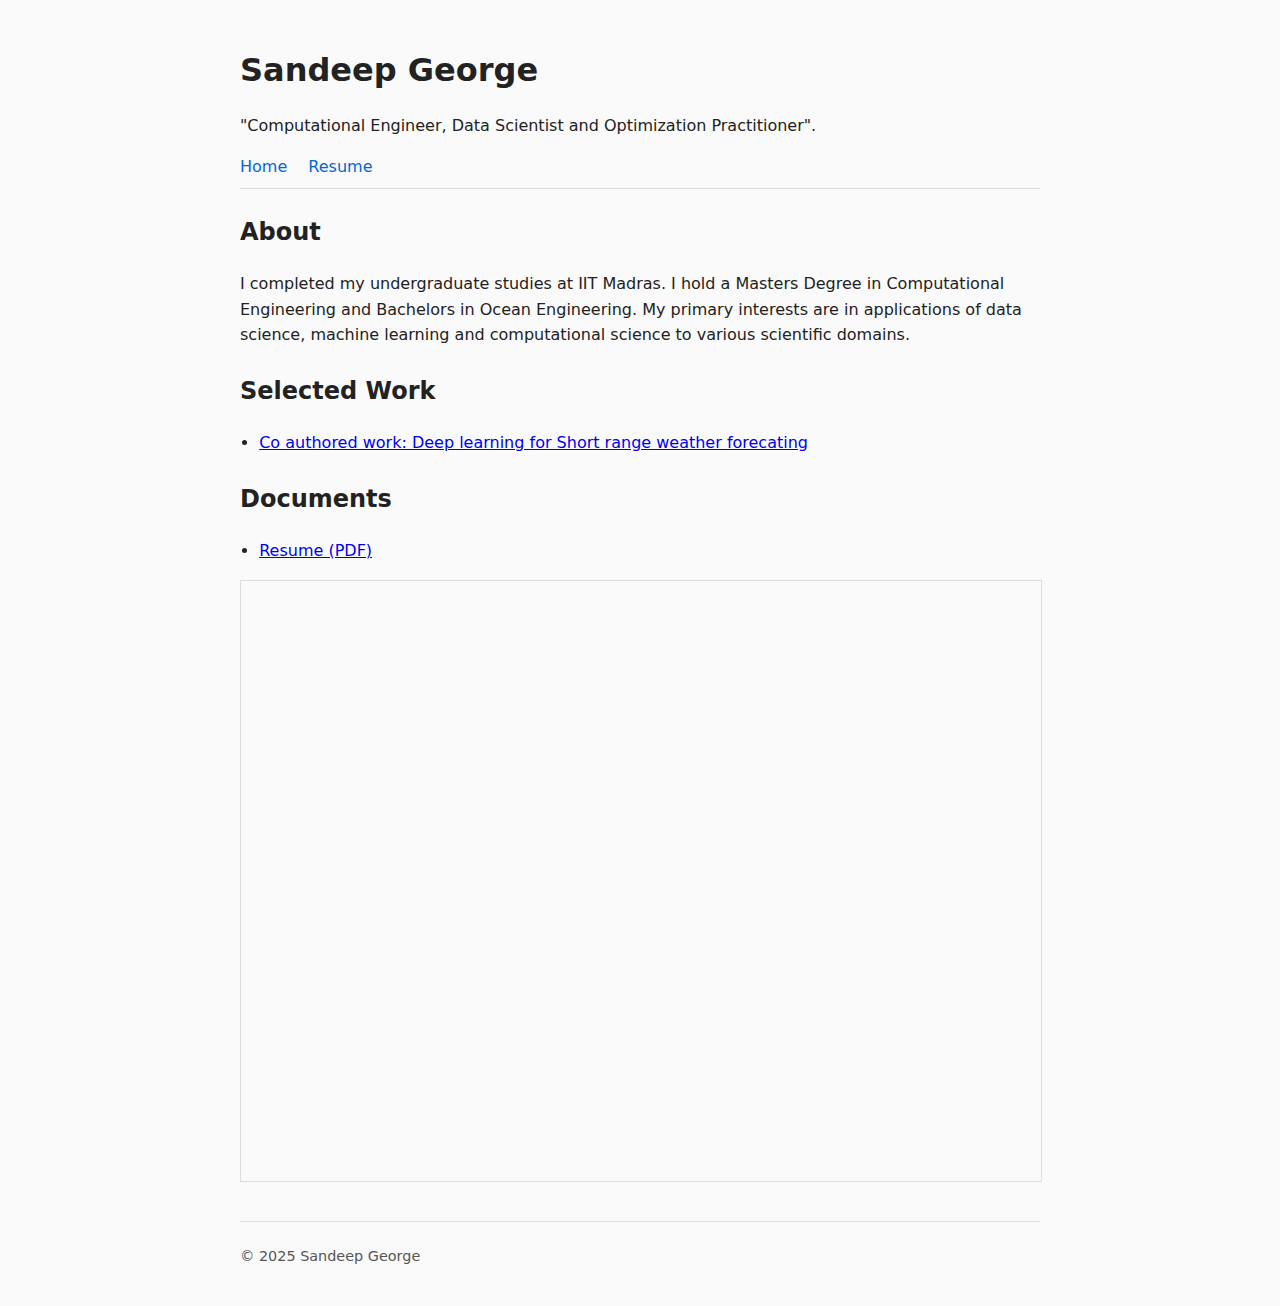
<file: index.html>
<!DOCTYPE html>
<html lang="en">
<head>
  <meta charset="UTF-8" />
  <title>Sandeep George – Home</title>
  <link rel="stylesheet" href="style.css" />
</head>
<body>
  <header>
    <h1>Sandeep George</h1>
    <p>"Computational Engineer, Data Scientist and Optimization Practitioner".</p>
    <nav>
      <a href="index.html">Home</a>
      <!-- <a href="projects.html">Work</a>
      <a href="interests.html">Interests</a> -->
      <a href="docs/Sandeep_Resume_DS.pdf">Resume</a>
    </nav>
  </header>

  <main>
    <section id="about">
      <h2>About</h2>
      <p>
        I completed my undergraduate studies at IIT Madras. I hold a Masters Degree in Computational Engineering and Bachelors in Ocean Engineering.
        My primary interests are in applications of data science, machine learning and computational science to various scientific domains.
      </p>
    </section>

    <section id="links">
      <h2>Selected Work</h2>
      <ul>
        <!-- <li><a href="https://github.com/yourusername/your-project">Masters Thesis - Applications of Deep learning for Monsoon Forecast</a></li> -->
        <li><a href="https://www.tandfonline.com/doi/full/10.1080/10106049.2022.2136262">Co authored work: Deep learning for Short range weather forecating</a></li>
        <!-- Add more links as needed -->
      </ul>
    </section>

    <section id="documents">
      <h2>Documents</h2>
      <ul>
        <li><a href="docs/Sandeep_Resume_DS.pdf">Resume (PDF)</a></li>
      </ul>

      <!-- Inline preview for the MTech thesis. The actual PDF file must be added to assets/Mtech_Thesis_Final.pdf -->
      <div class="thesis-preview" style="margin-top:1rem;">
        <iframe src="/assets/Mtech_Thesis_Final.pdf" width="100%" height="600" style="border:1px solid #ddd;">
          Your browser cannot display inline PDFs. You can <a href="/assets/Mtech_Thesis_Final.pdf">download the MTech thesis</a>.
        </iframe>
      </div>
    </section>
  </main>

  <footer>
    <p>&copy; 2025 Sandeep George</p>
  </footer>
</body>
</html>
</file>
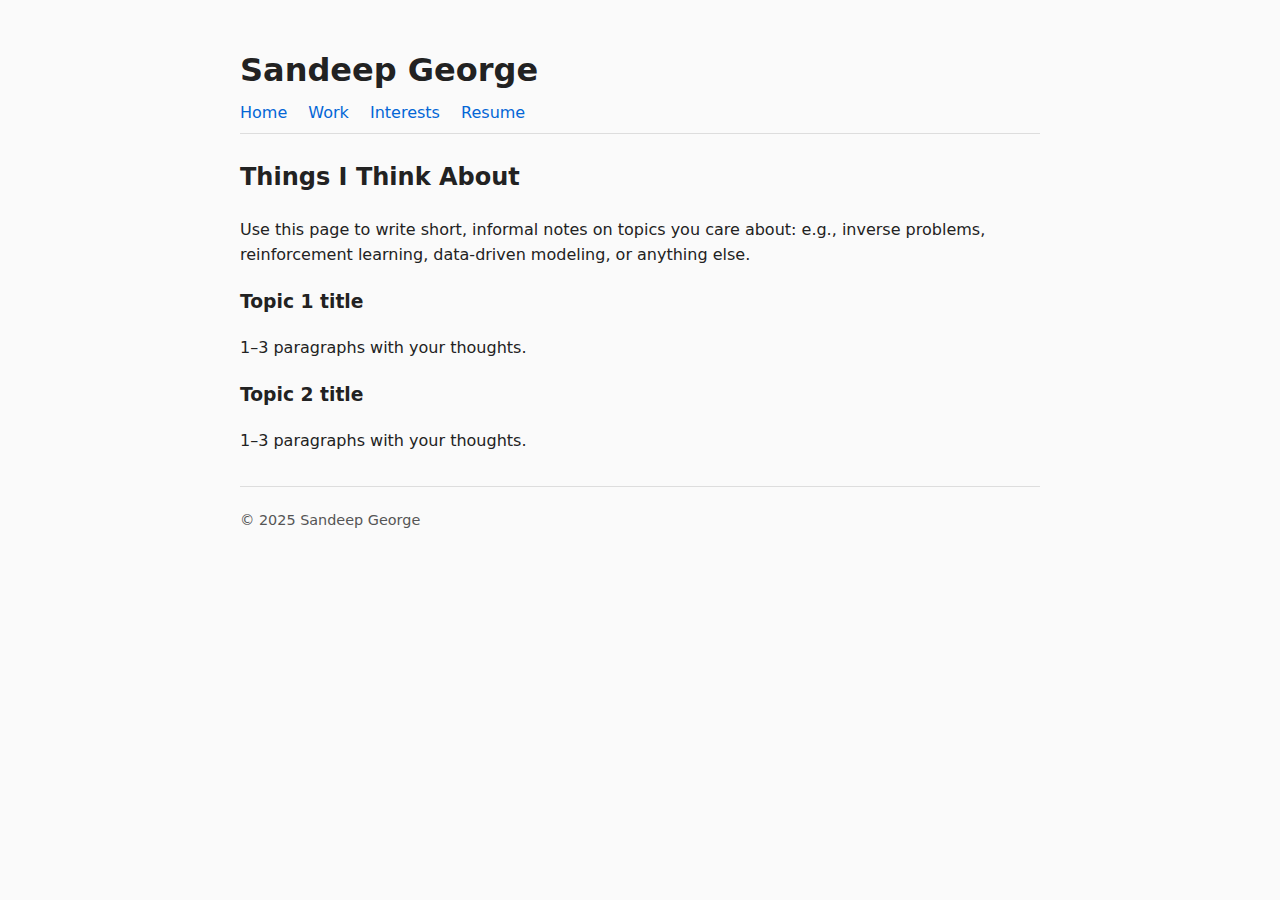
<file: interests.html>
<!DOCTYPE html>
<html lang="en">
<head>
  <meta charset="UTF-8" />
  <title>Sandeep George – Interests</title>
  <link rel="stylesheet" href="style.css" />
</head>
<body>
  <header>
    <h1>Sandeep George</h1>
    <nav>
      <a href="index.html">Home</a>
      <a href="projects.html">Work</a>
      <a href="interests.html">Interests</a>
      <a href="docs/CV.pdf">Resume</a>
    </nav>
  </header>

  <main>
    <h2>Things I Think About</h2>
    <p>
      Use this page to write short, informal notes on topics you care about:
      e.g., inverse problems, reinforcement learning, data-driven modeling, or
      anything else.
    </p>

    <article>
      <h3>Topic 1 title</h3>
      <p>1–3 paragraphs with your thoughts.</p>
    </article>

    <article>
      <h3>Topic 2 title</h3>
      <p>1–3 paragraphs with your thoughts.</p>
    </article>
  </main>

  <footer>
    <p>&copy; 2025 Sandeep George</p>
  </footer>
</body>
</html>
</file>
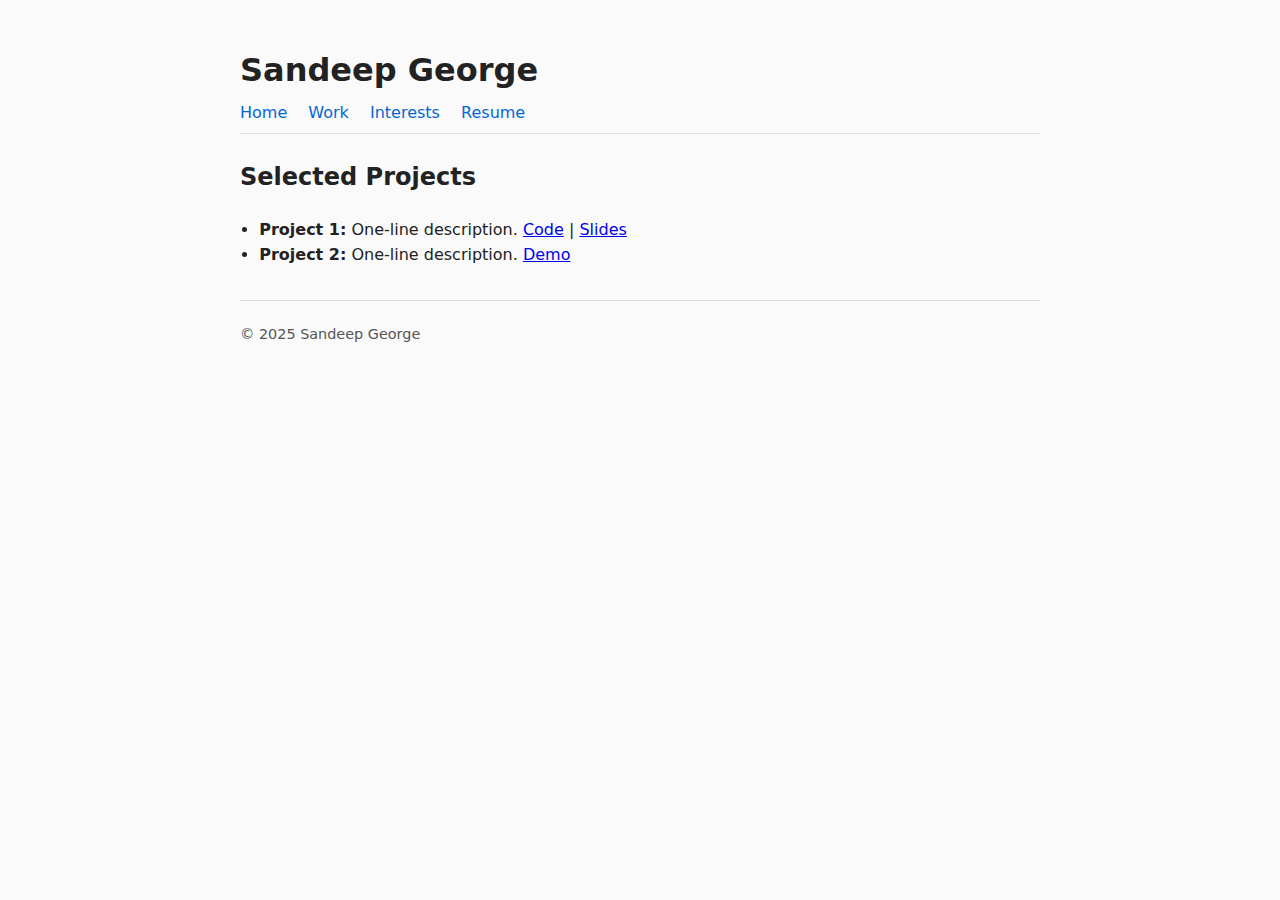
<file: projects.html>
<!DOCTYPE html>
<html lang="en">
<head>
  <meta charset="UTF-8" />
  <title>Sandeep George – Work</title>
  <link rel="stylesheet" href="style.css" />
</head>
<body>
  <header>
    <h1>Sandeep George</h1>
    <nav>
      <a href="index.html">Home</a>
      <a href="projects.html">Work</a>
      <a href="interests.html">Interests</a>
      <a href="docs/CV.pdf">Resume</a>
    </nav>
  </header>

  <main>
    <h2>Selected Projects</h2>
    <ul>
      <li>
        <strong>Project 1:</strong> One-line description.
        <a href="https://github.com/yourusername/project1">Code</a> |
        <a href="docs/project1_slides.pdf">Slides</a>
      </li>
      <li>
        <strong>Project 2:</strong> One-line description.
        <a href="https://your-demo-link.com">Demo</a>
      </li>
    </ul>
  </main>

  <footer>
    <p>&copy; 2025 Sandeep George</p>
  </footer>
</body>
</html>
</file>
<file: style.css>
body {
  font-family: system-ui, -apple-system, BlinkMacSystemFont, "Segoe UI", sans-serif;
  max-width: 800px;
  margin: 0 auto;
  padding: 1.5rem;
  line-height: 1.6;
  color: #222;
  background-color: #fafafa;
}

header {
  border-bottom: 1px solid #ddd;
  margin-bottom: 1.5rem;
  padding-bottom: 0.5rem;
}

h1 {
  margin-bottom: 0.2rem;
}

nav a {
  margin-right: 1rem;
  text-decoration: none;
  color: #0366d6;
}

nav a:hover {
  text-decoration: underline;
}

section, main > h2 {
  margin-top: 1.5rem;
}

ul {
  padding-left: 1.2rem;
}

footer {
  margin-top: 2rem;
  border-top: 1px solid #ddd;
  padding-top: 0.5rem;
  font-size: 0.9rem;
  color: #555;
}
</file>
